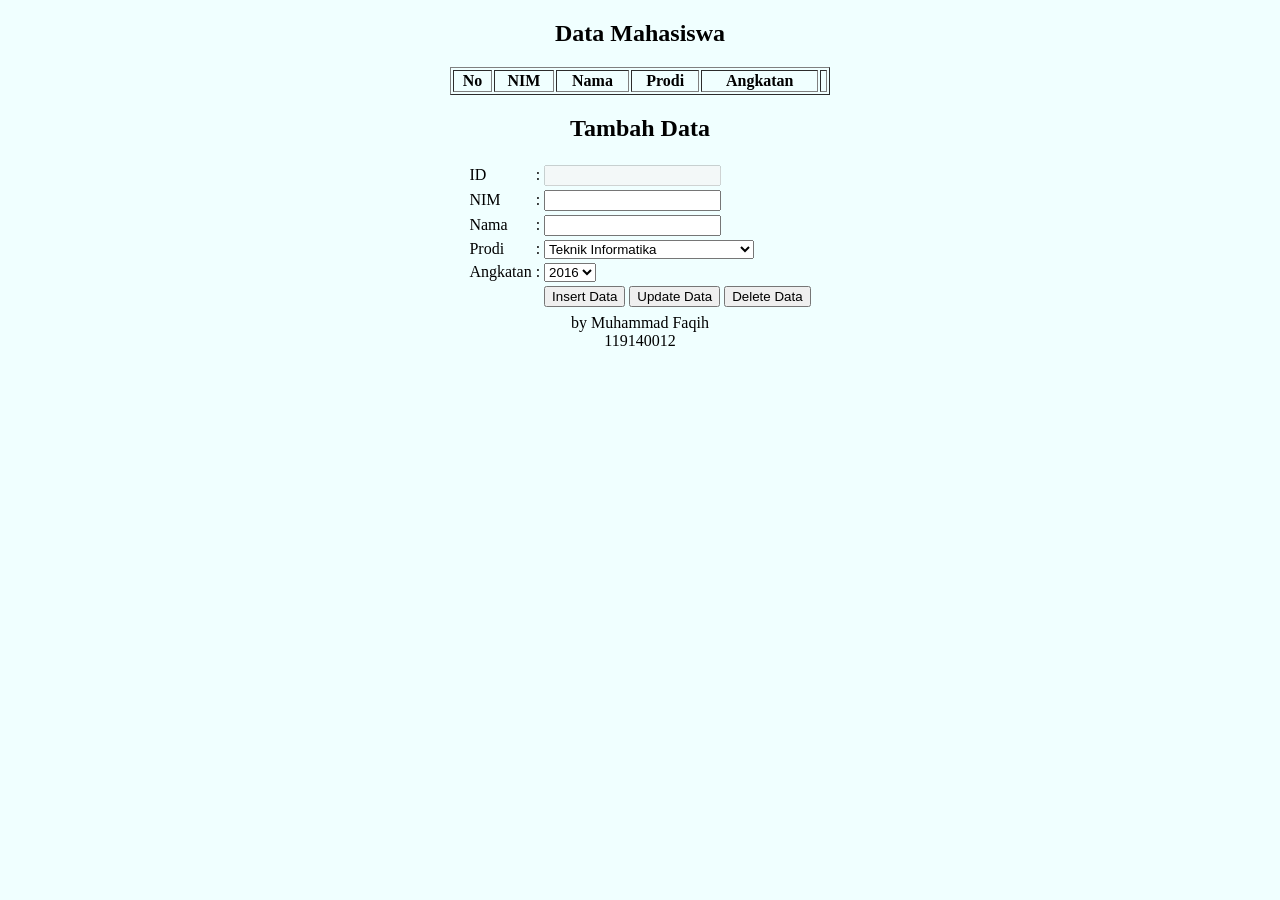
<file: Minggu 4/index.html>
<!DOCTYPE html>
<html>
    <head>
        <title>Minggu 4</title>
    </head>
    <body bgcolor="azure">
        <center><h2>Data Mahasiswa</h2></center>
        <table style="margin-left:auto;margin-right:auto;width: 30%;" border="1">
            <thead>
                <tr>
                    <th>No</th>
                    <th>NIM</th>
                    <th>Nama</th>
                    <th>Prodi</th>
                    <th>Angkatan</th>
                    <th></th>
                </tr>
            </thead>
            <tbody id="tabel">

            </tbody>
        </table>
        <center><h2>Tambah Data</h2></center>
        <table style="margin-left:auto;margin-right:auto">
            <tr>
                <td>ID</td>
                <td>:</td>
                <td><input type="number" name="id" disabled></td>
            </tr>
            <tr>
                <td>NIM</td>
                <td>:</td>
                <td><input type="number" name="nim"></td>
            </tr>
            <tr>
                <td>Nama</td>
                <td>:</td>
                <td><input type="text" name="nama"></td>
            </tr>
            <tr>
                <td>Prodi</td>
                <td>:</td>
                <td><select name="prodi">
                    <option value="IF">Teknik Informatika</option>
                    <option value="EL">Teknik Elektro</option>
                    <option value="TF">Teknik Fisika</option>
                    <option value="PWK">Perancangan Wilayah dan Kota</option>
                    <option value="AR">Arsitektur</option>
                    <option value="SI">Teknik Sipil</option>
                    </select>
                </td>
            </tr>
            <tr>
                <td>Angkatan</td>
                <td>:</td>
                <td><select name="angkatan">
                    <option value="2016">2016</option>
                    <option value="2017">2017</option>
                    <option value="2018">2018</option>
                    <option value="2019">2019</option>
                    <option value="2020">2020</option>
                    <option value="2021">2021</option>
                    </select>
                </td>
            </tr>
            <tr>
                <td></td>
                <td></td>
                <td><button onclick="insertData()">Insert Data</button>
                    <button onclick="editData()">Update Data</button>
                    <button onclick="deleteData()">Delete Data</button>      
                </td>
            </tr>
            <tr>
                <td></td>
                <td></td>
                <td id="errorMessage"></td>
            </tr>
        </table>
        <script type="text/javascript" src="jquery-3.6.0.min.js"></script>
        <script type="text/javascript" src="index.js"></script>
    </body>
    <footer>
        <center>by Muhammad Faqih <Br>
            119140012</center>
    </footer>
</html>
</file>
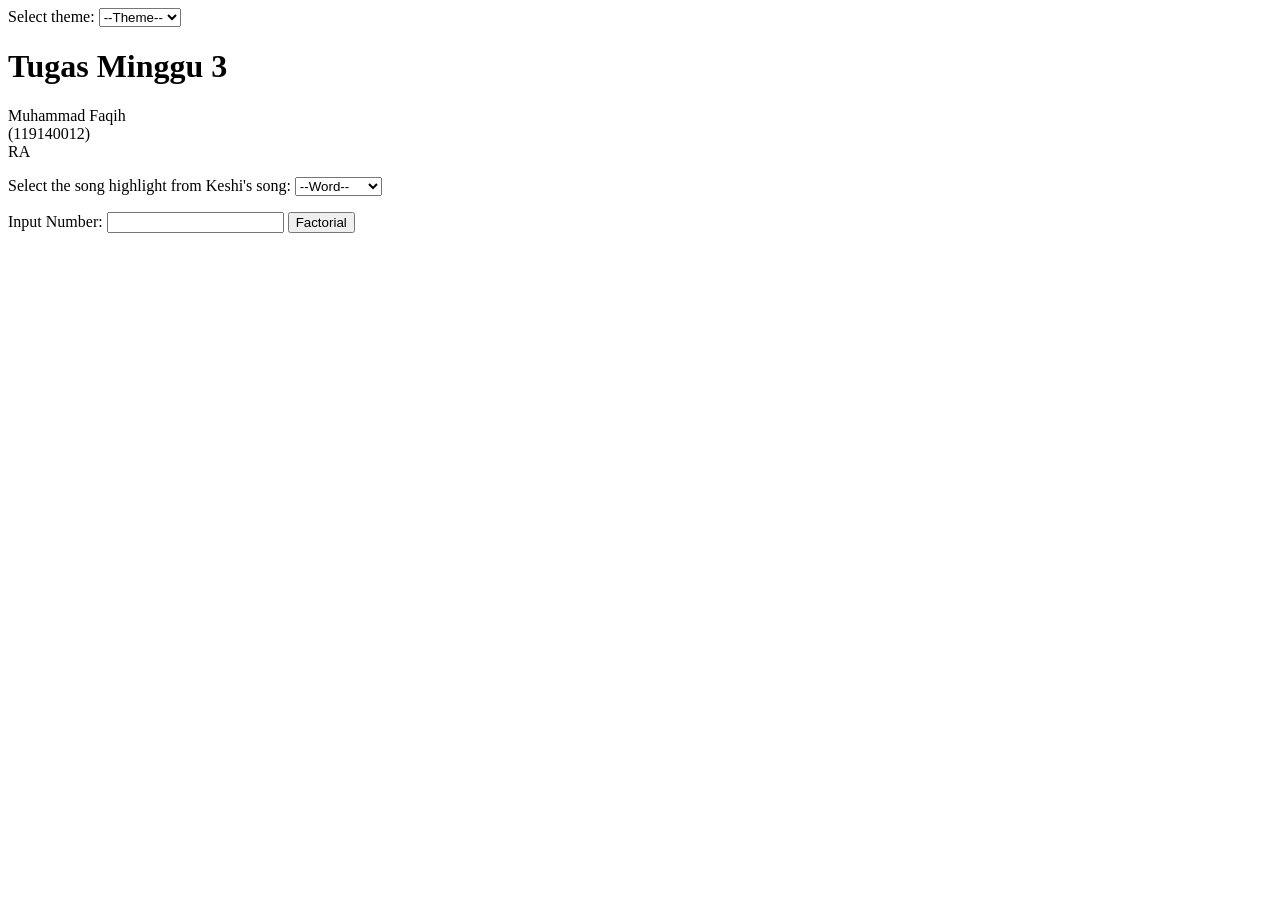
<file: Minggu 3/tugas.html>
<!DOCTYPE html>
<html>
    <head>
        <meta charset="UTF-8">
        <title>Tugas Minggu 3</title>
    </head>
    <body id="body">
        <div>
            <label>Select theme:</label>
            <select id="tema" onchange="ubah()">
                <option disabled selected value>--Theme--</option>
                <option value="lightmode">White</option>
                <option value="darkmode">Black</option>
            </select>
        </div>
        <div>
            <h1>Tugas Minggu 3</h1>
            <p>Muhammad Faqih <br> (119140012) <br> RA</p>
        </div>
        <div>
            <label>Select the song highlight from Keshi's song:</label>
            <select id="kata" onchange="keluar()">
                <option disabled selected value>--Word--</option>
                <option value="2soon">2 Soon</option>
                <option value="more">more</option>
                <option value="besideyou">beside you</option>
            </select>
            <p id="keluaran"></p>
        </div>
        <div>
            <label>Input Number:</label>
            <input type="number" id="angka">
            <button onclick="faktorial()">Factorial</button>
            <p id="hasil"></p>
        </div>
        <script type="text/javascript" src="script.js"> 
        </script>
    </body>
</html>
</file>
